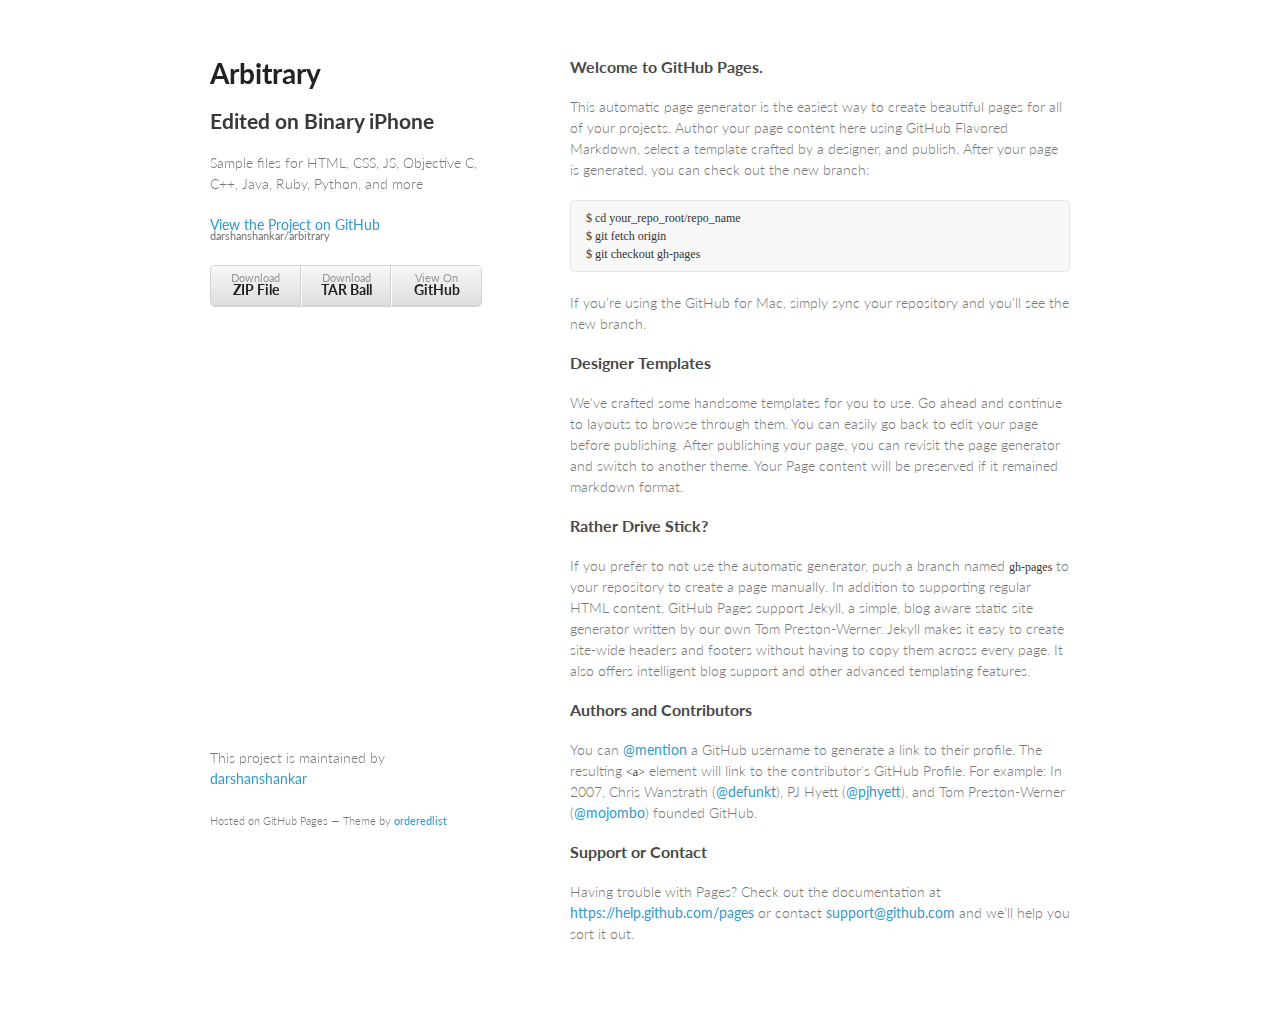
<file: index.html>
<!doctype html>
<html>
  <head>
    <meta charset="utf-8">
    <meta http-equiv="X-UA-Compatible" content="chrome=1">
    <title>Arbitrary by darshanshankar</title>

    <link rel="stylesheet" href="stylesheets/styles.css">
    <link rel="stylesheet" href="stylesheets/pygment_trac.css">
    <meta name="viewport" content="width=device-width, initial-scale=1, user-scalable=no">
    <!--[if lt IE 9]>
    <script src="//html5shiv.googlecode.com/svn/trunk/html5.js"></script>
    <![endif]-->
  </head>
  <body>
    <div class="wrapper">
      <header>
        <h1>Arbitrary</h1>
        <h2>Edited on Binary iPhone</h2>
        <p>Sample files for HTML, CSS, JS, Objective C, C++, Java, Ruby, Python, and more</p>

        <p class="view"><a href="https://github.com/darshanshankar/arbitrary">View the Project on GitHub <small>darshanshankar/arbitrary</small></a></p>


        <ul>
          <li><a href="https://github.com/darshanshankar/arbitrary/zipball/master">Download <strong>ZIP File</strong></a></li>
          <li><a href="https://github.com/darshanshankar/arbitrary/tarball/master">Download <strong>TAR Ball</strong></a></li>
          <li><a href="https://github.com/darshanshankar/arbitrary">View On <strong>GitHub</strong></a></li>
        </ul>
      </header>
      <section>
        <h3>
<a id="welcome-to-github-pages" class="anchor" href="#welcome-to-github-pages" aria-hidden="true"><span class="octicon octicon-link"></span></a>Welcome to GitHub Pages.</h3>

<p>This automatic page generator is the easiest way to create beautiful pages for all of your projects. Author your page content here using GitHub Flavored Markdown, select a template crafted by a designer, and publish. After your page is generated, you can check out the new branch:</p>

<pre><code>$ cd your_repo_root/repo_name
$ git fetch origin
$ git checkout gh-pages
</code></pre>

<p>If you're using the GitHub for Mac, simply sync your repository and you'll see the new branch.</p>

<h3>
<a id="designer-templates" class="anchor" href="#designer-templates" aria-hidden="true"><span class="octicon octicon-link"></span></a>Designer Templates</h3>

<p>We've crafted some handsome templates for you to use. Go ahead and continue to layouts to browse through them. You can easily go back to edit your page before publishing. After publishing your page, you can revisit the page generator and switch to another theme. Your Page content will be preserved if it remained markdown format.</p>

<h3>
<a id="rather-drive-stick" class="anchor" href="#rather-drive-stick" aria-hidden="true"><span class="octicon octicon-link"></span></a>Rather Drive Stick?</h3>

<p>If you prefer to not use the automatic generator, push a branch named <code>gh-pages</code> to your repository to create a page manually. In addition to supporting regular HTML content, GitHub Pages support Jekyll, a simple, blog aware static site generator written by our own Tom Preston-Werner. Jekyll makes it easy to create site-wide headers and footers without having to copy them across every page. It also offers intelligent blog support and other advanced templating features.</p>

<h3>
<a id="authors-and-contributors" class="anchor" href="#authors-and-contributors" aria-hidden="true"><span class="octicon octicon-link"></span></a>Authors and Contributors</h3>

<p>You can <a href="https://github.com/blog/821" class="user-mention">@mention</a> a GitHub username to generate a link to their profile. The resulting <code>&lt;a&gt;</code> element will link to the contributor's GitHub Profile. For example: In 2007, Chris Wanstrath (<a href="https://github.com/defunkt" class="user-mention">@defunkt</a>), PJ Hyett (<a href="https://github.com/pjhyett" class="user-mention">@pjhyett</a>), and Tom Preston-Werner (<a href="https://github.com/mojombo" class="user-mention">@mojombo</a>) founded GitHub.</p>

<h3>
<a id="support-or-contact" class="anchor" href="#support-or-contact" aria-hidden="true"><span class="octicon octicon-link"></span></a>Support or Contact</h3>

<p>Having trouble with Pages? Check out the documentation at <a href="https://help.github.com/pages">https://help.github.com/pages</a> or contact <a href="mailto:support@github.com">support@github.com</a> and we’ll help you sort it out.</p>
      </section>
      <footer>
        <p>This project is maintained by <a href="https://github.com/darshanshankar">darshanshankar</a></p>
        <p><small>Hosted on GitHub Pages &mdash; Theme by <a href="https://github.com/orderedlist">orderedlist</a></small></p>
      </footer>
    </div>
    <script src="javascripts/scale.fix.js"></script>
    
  </body>
</html>
</file>
<file: stylesheets/styles.css>
@import url(https://fonts.googleapis.com/css?family=Lato:300italic,700italic,300,700);

body {
  padding:50px;
  font:14px/1.5 Lato, "Helvetica Neue", Helvetica, Arial, sans-serif;
  color:#777;
  font-weight:300;
}

h1, h2, h3, h4, h5, h6 {
  color:#222;
  margin:0 0 20px;
}

p, ul, ol, table, pre, dl {
  margin:0 0 20px;
}

h1, h2, h3 {
  line-height:1.1;
}

h1 {
  font-size:28px;
}

h2 {
  color:#393939;
}

h3, h4, h5, h6 {
  color:#494949;
}

a {
  color:#39c;
  font-weight:400;
  text-decoration:none;
}

a small {
  font-size:11px;
  color:#777;
  margin-top:-0.6em;
  display:block;
}

.wrapper {
  width:860px;
  margin:0 auto;
}

blockquote {
  border-left:1px solid #e5e5e5;
  margin:0;
  padding:0 0 0 20px;
  font-style:italic;
}

code, pre {
  font-family:Monaco, Bitstream Vera Sans Mono, Lucida Console, Terminal;
  color:#333;
  font-size:12px;
}

pre {
  padding:8px 15px;
  background: #f8f8f8;  
  border-radius:5px;
  border:1px solid #e5e5e5;
  overflow-x: auto;
}

table {
  width:100%;
  border-collapse:collapse;
}

th, td {
  text-align:left;
  padding:5px 10px;
  border-bottom:1px solid #e5e5e5;
}

dt {
  color:#444;
  font-weight:700;
}

th {
  color:#444;
}

img {
  max-width:100%;
}

header {
  width:270px;
  float:left;
  position:fixed;
}

header ul {
  list-style:none;
  height:40px;
  
  padding:0;
  
  background: #eee;
  background: -moz-linear-gradient(top, #f8f8f8 0%, #dddddd 100%);
  background: -webkit-gradient(linear, left top, left bottom, color-stop(0%,#f8f8f8), color-stop(100%,#dddddd));
  background: -webkit-linear-gradient(top, #f8f8f8 0%,#dddddd 100%);
  background: -o-linear-gradient(top, #f8f8f8 0%,#dddddd 100%);
  background: -ms-linear-gradient(top, #f8f8f8 0%,#dddddd 100%);
  background: linear-gradient(top, #f8f8f8 0%,#dddddd 100%);
  
  border-radius:5px;
  border:1px solid #d2d2d2;
  box-shadow:inset #fff 0 1px 0, inset rgba(0,0,0,0.03) 0 -1px 0;
  width:270px;
}

header li {
  width:89px;
  float:left;
  border-right:1px solid #d2d2d2;
  height:40px;
}

header ul a {
  line-height:1;
  font-size:11px;
  color:#999;
  display:block;
  text-align:center;
  padding-top:6px;
  height:40px;
}

strong {
  color:#222;
  font-weight:700;
}

header ul li + li {
  width:88px;
  border-left:1px solid #fff;
}

header ul li + li + li {
  border-right:none;
  width:89px;
}

header ul a strong {
  font-size:14px;
  display:block;
  color:#222;
}

section {
  width:500px;
  float:right;
  padding-bottom:50px;
}

small {
  font-size:11px;
}

hr {
  border:0;
  background:#e5e5e5;
  height:1px;
  margin:0 0 20px;
}

footer {
  width:270px;
  float:left;
  position:fixed;
  bottom:50px;
}

@media print, screen and (max-width: 960px) {
  
  div.wrapper {
    width:auto;
    margin:0;
  }
  
  header, section, footer {
    float:none;
    position:static;
    width:auto;
  }
  
  header {
    padding-right:320px;
  }
  
  section {
    border:1px solid #e5e5e5;
    border-width:1px 0;
    padding:20px 0;
    margin:0 0 20px;
  }
  
  header a small {
    display:inline;
  }
  
  header ul {
    position:absolute;
    right:50px;
    top:52px;
  }
}

@media print, screen and (max-width: 720px) {
  body {
    word-wrap:break-word;
  }
  
  header {
    padding:0;
  }
  
  header ul, header p.view {
    position:static;
  }
  
  pre, code {
    word-wrap:normal;
  }
}

@media print, screen and (max-width: 480px) {
  body {
    padding:15px;
  }
  
  header ul {
    display:none;
  }
}

@media print {
  body {
    padding:0.4in;
    font-size:12pt;
    color:#444;
  }
}
</file>
<file: stylesheets/pygment_trac.css>
.highlight  { background: #ffffff; }
.highlight .c { color: #999988; font-style: italic } /* Comment */
.highlight .err { color: #a61717; background-color: #e3d2d2 } /* Error */
.highlight .k { font-weight: bold } /* Keyword */
.highlight .o { font-weight: bold } /* Operator */
.highlight .cm { color: #999988; font-style: italic } /* Comment.Multiline */
.highlight .cp { color: #999999; font-weight: bold } /* Comment.Preproc */
.highlight .c1 { color: #999988; font-style: italic } /* Comment.Single */
.highlight .cs { color: #999999; font-weight: bold; font-style: italic } /* Comment.Special */
.highlight .gd { color: #000000; background-color: #ffdddd } /* Generic.Deleted */
.highlight .gd .x { color: #000000; background-color: #ffaaaa } /* Generic.Deleted.Specific */
.highlight .ge { font-style: italic } /* Generic.Emph */
.highlight .gr { color: #aa0000 } /* Generic.Error */
.highlight .gh { color: #999999 } /* Generic.Heading */
.highlight .gi { color: #000000; background-color: #ddffdd } /* Generic.Inserted */
.highlight .gi .x { color: #000000; background-color: #aaffaa } /* Generic.Inserted.Specific */
.highlight .go { color: #888888 } /* Generic.Output */
.highlight .gp { color: #555555 } /* Generic.Prompt */
.highlight .gs { font-weight: bold } /* Generic.Strong */
.highlight .gu { color: #800080; font-weight: bold; } /* Generic.Subheading */
.highlight .gt { color: #aa0000 } /* Generic.Traceback */
.highlight .kc { font-weight: bold } /* Keyword.Constant */
.highlight .kd { font-weight: bold } /* Keyword.Declaration */
.highlight .kn { font-weight: bold } /* Keyword.Namespace */
.highlight .kp { font-weight: bold } /* Keyword.Pseudo */
.highlight .kr { font-weight: bold } /* Keyword.Reserved */
.highlight .kt { color: #445588; font-weight: bold } /* Keyword.Type */
.highlight .m { color: #009999 } /* Literal.Number */
.highlight .s { color: #d14 } /* Literal.String */
.highlight .na { color: #008080 } /* Name.Attribute */
.highlight .nb { color: #0086B3 } /* Name.Builtin */
.highlight .nc { color: #445588; font-weight: bold } /* Name.Class */
.highlight .no { color: #008080 } /* Name.Constant */
.highlight .ni { color: #800080 } /* Name.Entity */
.highlight .ne { color: #990000; font-weight: bold } /* Name.Exception */
.highlight .nf { color: #990000; font-weight: bold } /* Name.Function */
.highlight .nn { color: #555555 } /* Name.Namespace */
.highlight .nt { color: #000080 } /* Name.Tag */
.highlight .nv { color: #008080 } /* Name.Variable */
.highlight .ow { font-weight: bold } /* Operator.Word */
.highlight .w { color: #bbbbbb } /* Text.Whitespace */
.highlight .mf { color: #009999 } /* Literal.Number.Float */
.highlight .mh { color: #009999 } /* Literal.Number.Hex */
.highlight .mi { color: #009999 } /* Literal.Number.Integer */
.highlight .mo { color: #009999 } /* Literal.Number.Oct */
.highlight .sb { color: #d14 } /* Literal.String.Backtick */
.highlight .sc { color: #d14 } /* Literal.String.Char */
.highlight .sd { color: #d14 } /* Literal.String.Doc */
.highlight .s2 { color: #d14 } /* Literal.String.Double */
.highlight .se { color: #d14 } /* Literal.String.Escape */
.highlight .sh { color: #d14 } /* Literal.String.Heredoc */
.highlight .si { color: #d14 } /* Literal.String.Interpol */
.highlight .sx { color: #d14 } /* Literal.String.Other */
.highlight .sr { color: #009926 } /* Literal.String.Regex */
.highlight .s1 { color: #d14 } /* Literal.String.Single */
.highlight .ss { color: #990073 } /* Literal.String.Symbol */
.highlight .bp { color: #999999 } /* Name.Builtin.Pseudo */
.highlight .vc { color: #008080 } /* Name.Variable.Class */
.highlight .vg { color: #008080 } /* Name.Variable.Global */
.highlight .vi { color: #008080 } /* Name.Variable.Instance */
.highlight .il { color: #009999 } /* Literal.Number.Integer.Long */

.type-csharp .highlight .k { color: #0000FF }
.type-csharp .highlight .kt { color: #0000FF }
.type-csharp .highlight .nf { color: #000000; font-weight: normal }
.type-csharp .highlight .nc { color: #2B91AF }
.type-csharp .highlight .nn { color: #000000 }
.type-csharp .highlight .s { color: #A31515 }
.type-csharp .highlight .sc { color: #A31515 }
</file>
